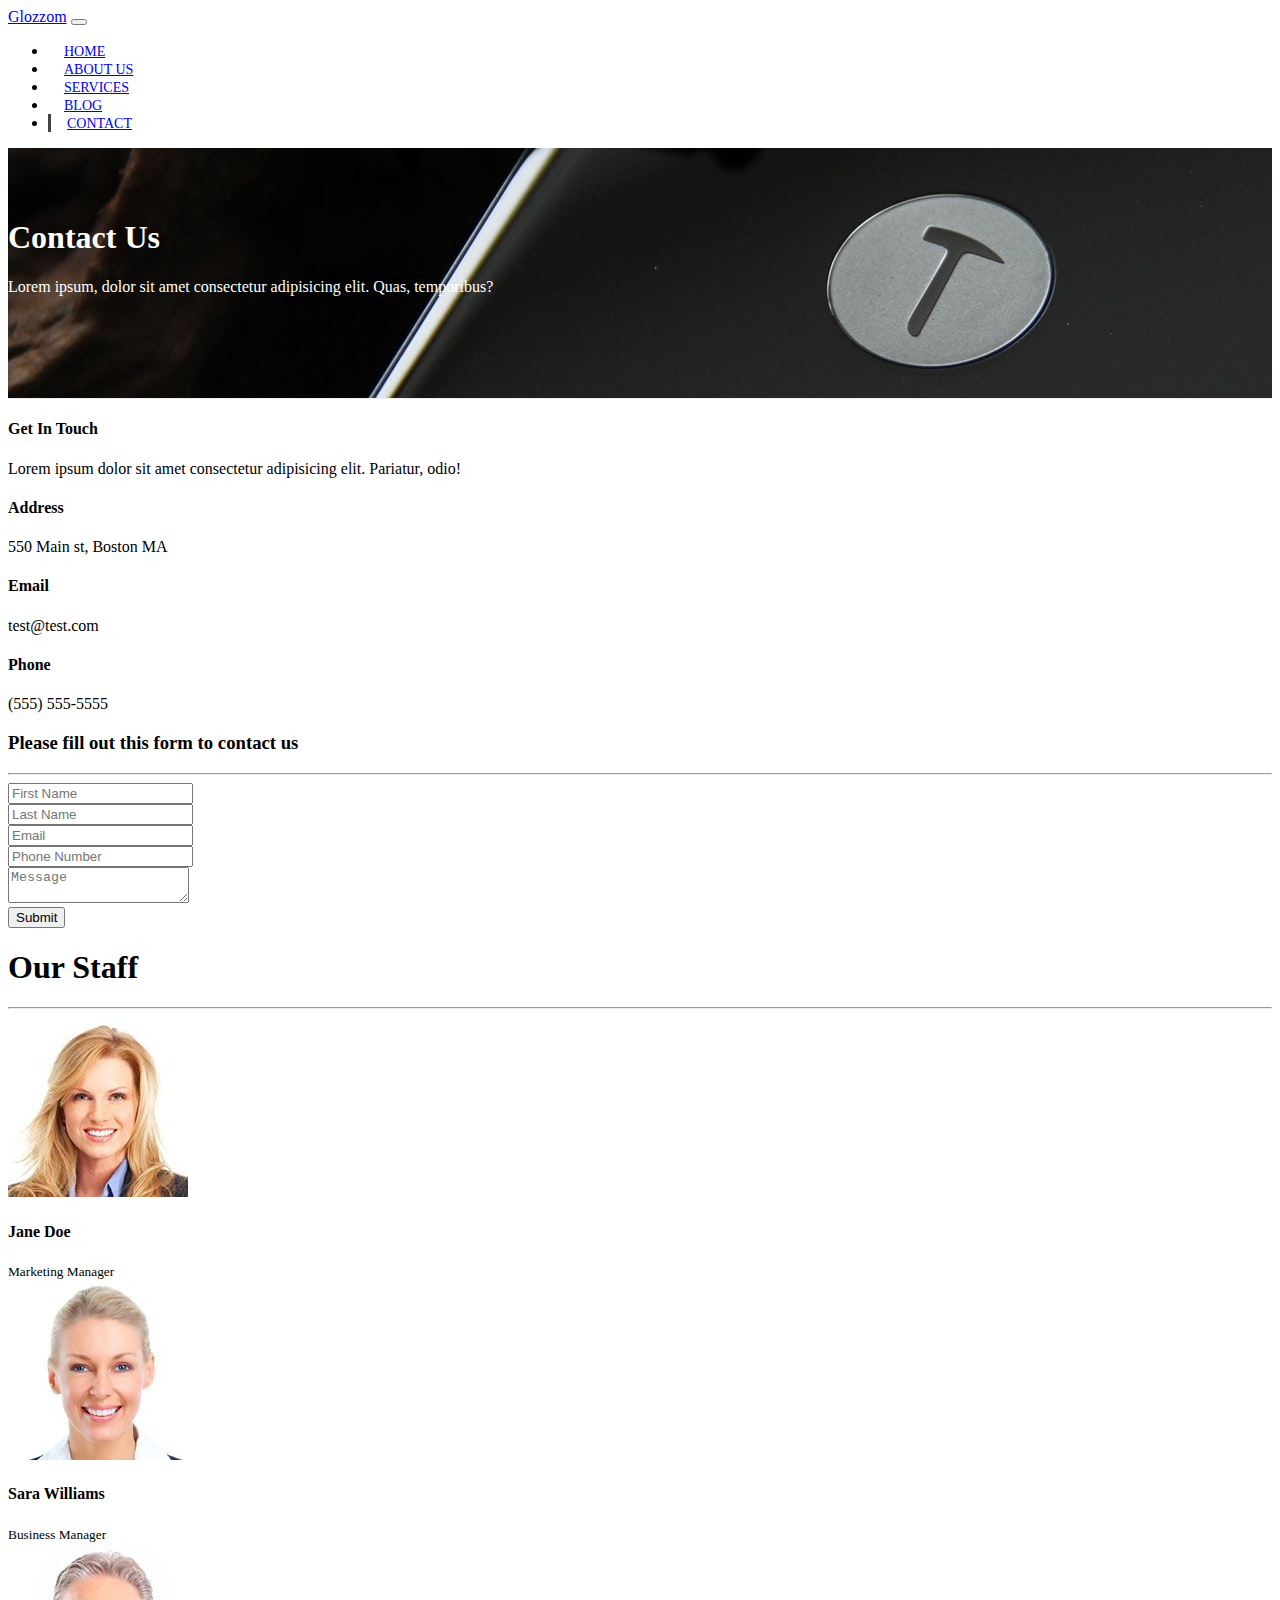
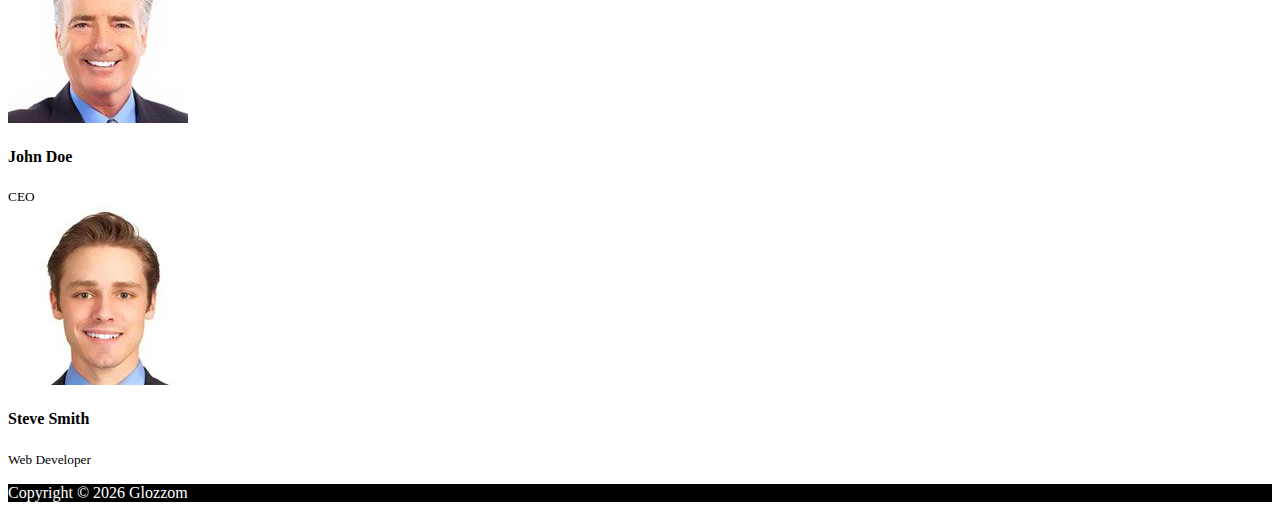
<file: contact.html>
<!DOCTYPE html>
<html lang="en">

<head>
  <meta charset="UTF-8">
  <meta name="viewport" content="width=device-width, initial-scale=1.0">
  <meta http-equiv="X-UA-Compatible" content="ie=edge">
  <link rel="stylesheet" href="https://use.fontawesome.com/releases/v5.0.13/css/all.css" integrity="sha384-DNOHZ68U8hZfKXOrtjWvjxusGo9WQnrNx2sqG0tfsghAvtVlRW3tvkXWZh58N9jp"
    crossorigin="anonymous">
  <link rel="stylesheet" href="https://stackpath.bootstrapcdn.com/bootstrap/4.1.1/css/bootstrap.min.css" integrity="sha384-WskhaSGFgHYWDcbwN70/dfYBj47jz9qbsMId/iRN3ewGhXQFZCSftd1LZCfmhktB"
    crossorigin="anonymous">
  <link rel="stylesheet" href="css/style.css">
  <title>Bootstrap Theme</title>
</head>

<body>
  <nav class="navbar navbar-expand-sm navbar-dark bg-dark">
    <div class="container">
      <a href="index.html" class="navbar-brand">Glozzom</a>
      <button class="navbar-toggler" data-toggle="collapse" data-target="#navbarCollapse">
        <span class="navbar-toggler-icon"></span>
      </button>
      <div class="collapse navbar-collapse" id="navbarCollapse">
        <ul class="navbar-nav ml-auto">
          <li class="nav-item">
            <a href="index.html" class="nav-link">Home</a>
          </li>
          <li class="nav-item">
            <a href="about.html" class="nav-link">About Us</a>
          </li>
          <li class="nav-item">
            <a href="services.html" class="nav-link">Services</a>
          </li>
          <li class="nav-item">
            <a href="blog.html" class="nav-link">Blog</a>
          </li>
          <li class="nav-item active">
            <a href="contact.html" class="nav-link">Contact</a>
          </li>
        </ul>
      </div>
    </div>
  </nav>

  <!-- PAGE HEADER -->
  <header id="page-header">
    <div class="container">
      <div class="row">
        <div class="col-md-6 m-auto text-center">
          <h1>Contact Us</h1>
          <p>Lorem ipsum, dolor sit amet consectetur adipisicing elit. Quas, temporibus?</p>
        </div>
      </div>
    </div>
  </header>

  <!-- CONTACT SECTION -->
  <section id="contact" class="py-3">
    <div class="container">
      <div class="row">
        <div class="col-md-4">
          <div class="card p-4">
            <div class="card-body">
              <h4>Get In Touch</h4>
              <p>Lorem ipsum dolor sit amet consectetur adipisicing elit. Pariatur, odio!</p>
              <h4>Address</h4>
              <p>550 Main st, Boston MA</p>
              <h4>Email</h4>
              <p>test@test.com</p>
              <h4>Phone</h4>
              <p>(555) 555-5555</p>
            </div>
          </div>
        </div>
        <div class="col-md-8">
          <div class="card p-4">
            <div class="card-body">
              <h3 class="text-center">Please fill out this form to contact us</h3>
              <hr>
              <div class="row">
                <div class="col-md-6">
                  <div class="form-group">
                    <input type="text" class="form-control" placeholder="First Name">
                  </div>
                </div>
                <div class="col-md-6">
                  <div class="form-group">
                    <input type="text" class="form-control" placeholder="Last Name">
                  </div>
                </div>
                <div class="col-md-6">
                  <div class="form-group">
                    <input type="text" class="form-control" placeholder="Email">
                  </div>
                </div>
                <div class="col-md-6">
                  <div class="form-group">
                    <input type="text" class="form-control" placeholder="Phone Number">
                  </div>
                </div>
              </div>
              <div class="row">
                <div class="col-md-12">
                  <div class="form-group">
                    <textarea class="form-control" placeholder="Message"></textarea>
                  </div>
                </div>
                <div class="col-md-12">
                  <div class="form-group">
                    <input type="submit" value="Submit" class="btn btn-outline-danger btn-block">
                  </div>
                </div>
              </div>
            </div>
          </div>
        </div>
      </div>
    </div>
  </section>

  <!-- STAFF -->
  <section id="staff" class="py-5 text-center bg-dark text-white">
    <div class="container">
      <h1>Our Staff</h1>
      <hr>
      <div class="row">
        <div class="col-md-3">
          <img src="img/person1.jpg" alt="" class="img-fluid rounded-circle mb-2">
          <h4>Jane Doe</h4>
          <small>Marketing Manager</small>
        </div>
        <div class="col-md-3">
          <img src="img/person2.jpg" alt="" class="img-fluid rounded-circle mb-2">
          <h4>Sara Williams</h4>
          <small>Business Manager</small>
        </div>
        <div class="col-md-3">
          <img src="img/person3.jpg" alt="" class="img-fluid rounded-circle mb-2">
          <h4>John Doe</h4>
          <small>CEO</small>
        </div>
        <div class="col-md-3">
          <img src="img/person4.jpg" alt="" class="img-fluid rounded-circle mb-2">
          <h4>Steve Smith</h4>
          <small>Web Developer</small>
        </div>
      </div>
    </div>
  </section>

  <!-- FOOTER -->
  <footer id="main-footer" class="text-center p-4">
    <div class="container">
      <div class="row">
        <div class="col">
          <p>Copyright &copy;
            <span id="year"></span> Glozzom</p>
        </div>
      </div>
    </div>
  </footer>


  <script src="http://code.jquery.com/jquery-3.3.1.min.js" integrity="sha256-FgpCb/KJQlLNfOu91ta32o/NMZxltwRo8QtmkMRdAu8="
    crossorigin="anonymous"></script>
  <script src="https://cdnjs.cloudflare.com/ajax/libs/popper.js/1.14.3/umd/popper.min.js" integrity="sha384-ZMP7rVo3mIykV+2+9J3UJ46jBk0WLaUAdn689aCwoqbBJiSnjAK/l8WvCWPIPm49"
    crossorigin="anonymous"></script>
  <script src="https://stackpath.bootstrapcdn.com/bootstrap/4.1.1/js/bootstrap.min.js" integrity="sha384-smHYKdLADwkXOn1EmN1qk/HfnUcbVRZyYmZ4qpPea6sjB/pTJ0euyQp0Mk8ck+5T"
    crossorigin="anonymous"></script>

  <script>
    // Get the current year for the copyright
    $('#year').text(new Date().getFullYear());

  </script>
</body>

</html>
</file>
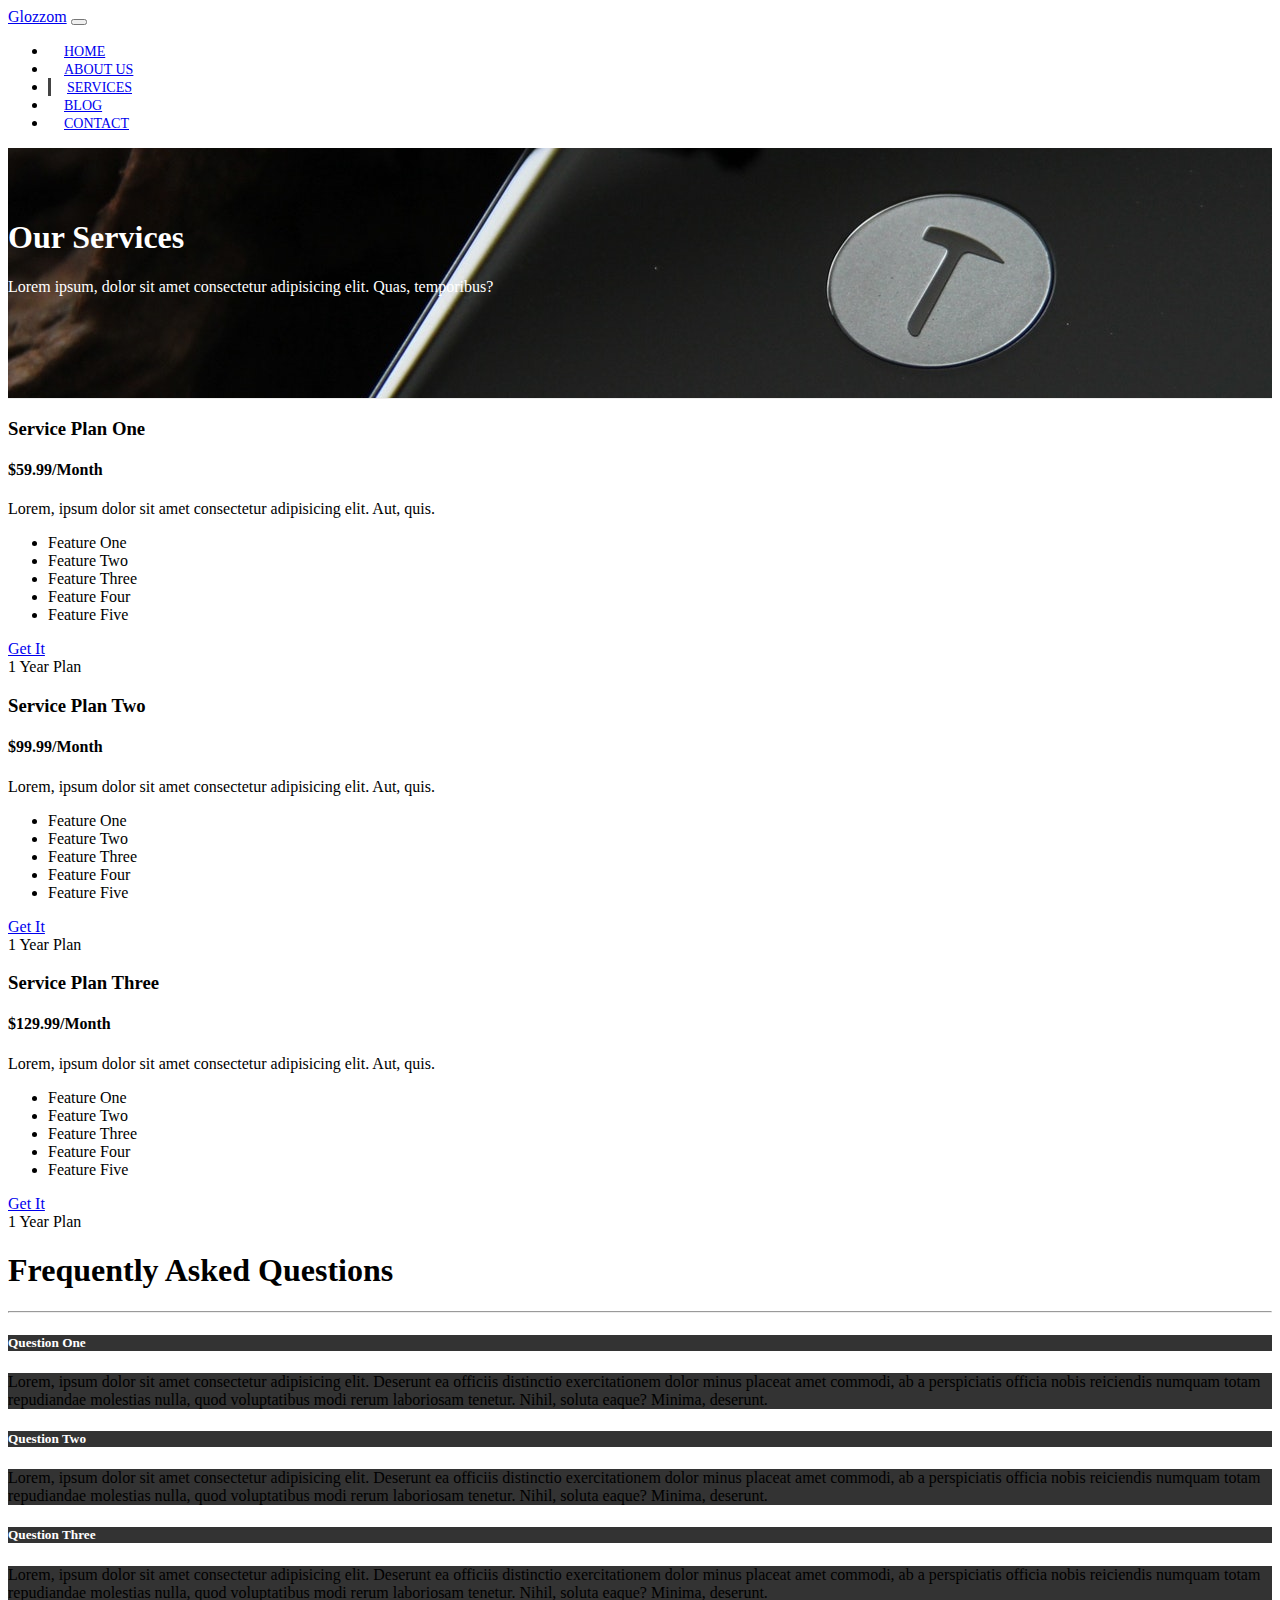
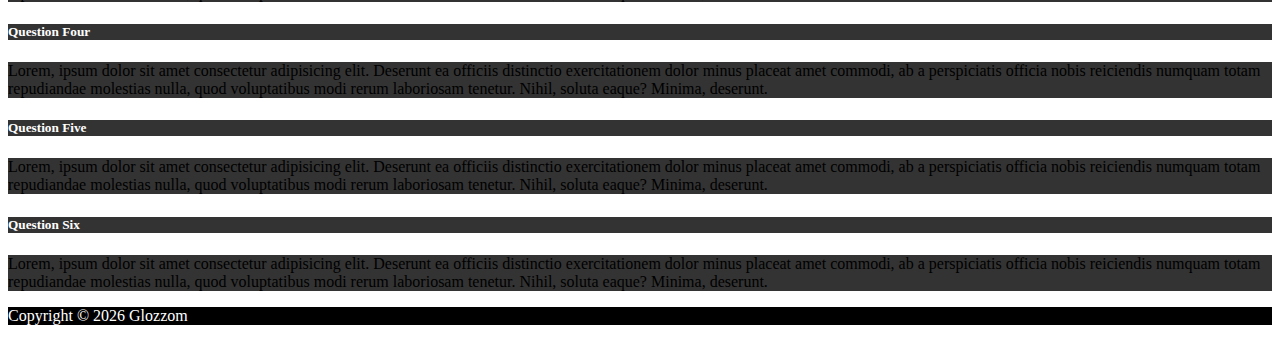
<file: services.html>
<!DOCTYPE html>
<html lang="en">

<head>
  <meta charset="UTF-8">
  <meta name="viewport" content="width=device-width, initial-scale=1.0">
  <meta http-equiv="X-UA-Compatible" content="ie=edge">
  <link rel="stylesheet" href="https://use.fontawesome.com/releases/v5.0.13/css/all.css" integrity="sha384-DNOHZ68U8hZfKXOrtjWvjxusGo9WQnrNx2sqG0tfsghAvtVlRW3tvkXWZh58N9jp"
    crossorigin="anonymous">
  <link rel="stylesheet" href="https://stackpath.bootstrapcdn.com/bootstrap/4.1.1/css/bootstrap.min.css" integrity="sha384-WskhaSGFgHYWDcbwN70/dfYBj47jz9qbsMId/iRN3ewGhXQFZCSftd1LZCfmhktB"
    crossorigin="anonymous">
  <link rel="stylesheet" href="css/style.css">
  <title>Bootstrap Theme</title>
</head>

<body>
  <nav class="navbar navbar-expand-sm navbar-dark bg-dark">
    <div class="container">
      <a href="index.html" class="navbar-brand">Glozzom</a>
      <button class="navbar-toggler" data-toggle="collapse" data-target="#navbarCollapse">
        <span class="navbar-toggler-icon"></span>
      </button>
      <div class="collapse navbar-collapse" id="navbarCollapse">
        <ul class="navbar-nav ml-auto">
          <li class="nav-item">
            <a href="index.html" class="nav-link">Home</a>
          </li>
          <li class="nav-item">
            <a href="about.html" class="nav-link">About Us</a>
          </li>
          <li class="nav-item active">
            <a href="services.html" class="nav-link">Services</a>
          </li>
          <li class="nav-item">
            <a href="blog.html" class="nav-link">Blog</a>
          </li>
          <li class="nav-item">
            <a href="contact.html" class="nav-link">Contact</a>
          </li>
        </ul>
      </div>
    </div>
  </nav>

  <!-- PAGE HEADER -->
  <header id="page-header">
    <div class="container">
      <div class="row">
        <div class="col-md-6 m-auto text-center">
          <h1>Our Services</h1>
          <p>Lorem ipsum, dolor sit amet consectetur adipisicing elit. Quas, temporibus?</p>
        </div>
      </div>
    </div>
  </header>

  <!-- SERVICES SECTION -->
  <section id="services" class="py-5">
    <div class="container">
      <div class="row">
        <div class="col-md-4">
          <div class="card text-center">
            <div class="card-header bg-dark text-white">
              <h3>Service Plan One</h3>
            </div>
            <div class="card-body">
              <h4 class="card-title">$59.99/Month</h4>
              <p class="card-text">Lorem, ipsum dolor sit amet consectetur adipisicing elit. Aut, quis.</p>
              <ul class="list-group">
                <li class="list-group-item">
                  <i class="fas fa-check"></i> Feature One
                </li>
                <li class="list-group-item">
                  <i class="fas fa-check"></i> Feature Two
                </li>
                <li class="list-group-item">
                  <i class="fas fa-check"></i> Feature Three
                </li>
                <li class="list-group-item">
                  <i class="fas fa-check"></i> Feature Four
                </li>
                <li class="list-group-item">
                  <i class="fas fa-check"></i> Feature Five
                </li>
              </ul>
              <a href="#" class="btn btn-danger btn-block mt-2">Get It</a>
            </div>
            <div class="card-footer text-muted">
              1 Year Plan
            </div>
          </div>
        </div>
        <div class="col-md-4">
          <div class="card text-center">
            <div class="card-header bg-dark text-white">
              <h3>Service Plan Two</h3>
            </div>
            <div class="card-body">
              <h4 class="card-title">$99.99/Month</h4>
              <p class="card-text">Lorem, ipsum dolor sit amet consectetur adipisicing elit. Aut, quis.</p>
              <ul class="list-group">
                <li class="list-group-item">
                  <i class="fas fa-check"></i> Feature One
                </li>
                <li class="list-group-item">
                  <i class="fas fa-check"></i> Feature Two
                </li>
                <li class="list-group-item">
                  <i class="fas fa-check"></i> Feature Three
                </li>
                <li class="list-group-item">
                  <i class="fas fa-check"></i> Feature Four
                </li>
                <li class="list-group-item">
                  <i class="fas fa-check"></i> Feature Five
                </li>
              </ul>
              <a href="#" class="btn btn-danger btn-block mt-2">Get It</a>
            </div>
            <div class="card-footer text-muted">
              1 Year Plan
            </div>
          </div>
        </div>
        <div class="col-md-4">
          <div class="card text-center">
            <div class="card-header bg-dark text-white">
              <h3>Service Plan Three</h3>
            </div>
            <div class="card-body">
              <h4 class="card-title">$129.99/Month</h4>
              <p class="card-text">Lorem, ipsum dolor sit amet consectetur adipisicing elit. Aut, quis.</p>
              <ul class="list-group">
                <li class="list-group-item">
                  <i class="fas fa-check"></i> Feature One
                </li>
                <li class="list-group-item">
                  <i class="fas fa-check"></i> Feature Two
                </li>
                <li class="list-group-item">
                  <i class="fas fa-check"></i> Feature Three
                </li>
                <li class="list-group-item">
                  <i class="fas fa-check"></i> Feature Four
                </li>
                <li class="list-group-item">
                  <i class="fas fa-check"></i> Feature Five
                </li>
              </ul>
              <a href="#" class="btn btn-danger btn-block mt-2">Get It</a>
            </div>
            <div class="card-footer text-muted">
              1 Year Plan
            </div>
          </div>
        </div>
      </div>
    </div>
  </section>

  <!-- FAQ -->
  <section id="faq" class="p-5 bg-dark text-white">
    <div class="container">
      <h1 class="text-center">Frequently Asked Questions</h1>
      <hr>
      <div class="row">
        <div class="col-md-6">
          <div id="accordion">
            <div class="card">
              <div class="card-header">
                <h5 class="mb-0">
                  <a href="#collapseOne" data-toggle="collapse" data-parent="accordion">
                    Question One
                  </a>
                </h5>
              </div>

              <div id="collapseOne" class="collapse">
                <div class="card-body">
                  Lorem, ipsum dolor sit amet consectetur adipisicing elit. Deserunt ea officiis distinctio exercitationem dolor minus placeat
                  amet commodi, ab a perspiciatis officia nobis reiciendis numquam totam repudiandae molestias nulla, quod
                  voluptatibus modi rerum laboriosam tenetur. Nihil, soluta eaque? Minima, deserunt.
                </div>
              </div>
            </div>

            <div class="card">
              <div class="card-header">
                <h5 class="mb-0">
                  <a href="#collapseTwo" data-toggle="collapse" data-parent="accordion">
                    Question Two
                  </a>
                </h5>
              </div>

              <div id="collapseTwo" class="collapse">
                <div class="card-body">
                  Lorem, ipsum dolor sit amet consectetur adipisicing elit. Deserunt ea officiis distinctio exercitationem dolor minus placeat
                  amet commodi, ab a perspiciatis officia nobis reiciendis numquam totam repudiandae molestias nulla, quod
                  voluptatibus modi rerum laboriosam tenetur. Nihil, soluta eaque? Minima, deserunt.
                </div>
              </div>
            </div>

            <div class="card">
              <div class="card-header">
                <h5 class="mb-0">
                  <a href="#collapseThree" data-toggle="collapse" data-parent="accordion">
                    Question Three
                  </a>
                </h5>
              </div>

              <div id="collapseThree" class="collapse">
                <div class="card-body">
                  Lorem, ipsum dolor sit amet consectetur adipisicing elit. Deserunt ea officiis distinctio exercitationem dolor minus placeat
                  amet commodi, ab a perspiciatis officia nobis reiciendis numquam totam repudiandae molestias nulla, quod
                  voluptatibus modi rerum laboriosam tenetur. Nihil, soluta eaque? Minima, deserunt.
                </div>
              </div>
            </div>
          </div>
        </div>
        <div class="col-md-6">
          <div id="accordion">
            <div class="card">
              <div class="card-header">
                <h5 class="mb-0">
                  <a href="#collapseFour" data-toggle="collapse" data-parent="accordion">
                    Question Four
                  </a>
                </h5>
              </div>

              <div id="collapseFour" class="collapse">
                <div class="card-body">
                  Lorem, ipsum dolor sit amet consectetur adipisicing elit. Deserunt ea officiis distinctio exercitationem dolor minus placeat
                  amet commodi, ab a perspiciatis officia nobis reiciendis numquam totam repudiandae molestias nulla, quod
                  voluptatibus modi rerum laboriosam tenetur. Nihil, soluta eaque? Minima, deserunt.
                </div>
              </div>
            </div>

            <div class="card">
              <div class="card-header">
                <h5 class="mb-0">
                  <a href="#collapseFive" data-toggle="collapse" data-parent="accordion">
                    Question Five
                  </a>
                </h5>
              </div>

              <div id="collapseFive" class="collapse">
                <div class="card-body">
                  Lorem, ipsum dolor sit amet consectetur adipisicing elit. Deserunt ea officiis distinctio exercitationem dolor minus placeat
                  amet commodi, ab a perspiciatis officia nobis reiciendis numquam totam repudiandae molestias nulla, quod
                  voluptatibus modi rerum laboriosam tenetur. Nihil, soluta eaque? Minima, deserunt.
                </div>
              </div>
            </div>

            <div class="card">
              <div class="card-header">
                <h5 class="mb-0">
                  <a href="#collapseSix" data-toggle="collapse" data-parent="accordion">
                    Question Six
                  </a>
                </h5>
              </div>

              <div id="collapseSix" class="collapse">
                <div class="card-body">
                  Lorem, ipsum dolor sit amet consectetur adipisicing elit. Deserunt ea officiis distinctio exercitationem dolor minus placeat
                  amet commodi, ab a perspiciatis officia nobis reiciendis numquam totam repudiandae molestias nulla, quod
                  voluptatibus modi rerum laboriosam tenetur. Nihil, soluta eaque? Minima, deserunt.
                </div>
              </div>
            </div>
          </div>
        </div>
      </div>
    </div>
  </section>

  <!-- FOOTER -->
  <footer id="main-footer" class="text-center p-4">
    <div class="container">
      <div class="row">
        <div class="col">
          <p>Copyright &copy;
            <span id="year"></span> Glozzom</p>
        </div>
      </div>
    </div>
  </footer>


  <script src="http://code.jquery.com/jquery-3.3.1.min.js" integrity="sha256-FgpCb/KJQlLNfOu91ta32o/NMZxltwRo8QtmkMRdAu8="
    crossorigin="anonymous"></script>
  <script src="https://cdnjs.cloudflare.com/ajax/libs/popper.js/1.14.3/umd/popper.min.js" integrity="sha384-ZMP7rVo3mIykV+2+9J3UJ46jBk0WLaUAdn689aCwoqbBJiSnjAK/l8WvCWPIPm49"
    crossorigin="anonymous"></script>
  <script src="https://stackpath.bootstrapcdn.com/bootstrap/4.1.1/js/bootstrap.min.js" integrity="sha384-smHYKdLADwkXOn1EmN1qk/HfnUcbVRZyYmZ4qpPea6sjB/pTJ0euyQp0Mk8ck+5T"
    crossorigin="anonymous"></script>

  <script>
    // Get the current year for the copyright
    $('#year').text(new Date().getFullYear());

  </script>
</body>

</html>
</file>
<file: css/style.css>
body {
  overflow-x: hidden;
}

.navbar {
  z-index: 1;
}

.navbar .nav-link {
  font-size: 14px;
  text-transform: uppercase;
  padding-left: 1rem !important;
  padding-right: 1rem !important;
}

.navbar .nav-item.active {
  border-left: #444 3px solid;
}

.navbar-toggler-icon {
  z-index: 2;
}

#showcase {
  height: 50vw;
}

.carousel-inner {
  height: 100%;
  max-width: 100%;
}

.carousel {
  height: 100%;
  max-width: 100%;
}

.carousel-item {
  height: 100%;
  
}

.carousel-image-1 {
  background: url('../img/AMorrison.jpg');
  background-size: cover;
  background-repeat: no-repeat;
  background-color: black;
  /* background-position: center; */
}

.carousel-image-2 {
  background: url('../img/PANE.jpg');
  background-size: cover;
  background-repeat: no-repeat;
  background-color: black;
  background-position: center 25%;
}

.carousel-image-3 {
  background: url('../img/PanePhoto3.jpg');
  background-size: contain;
  background-repeat: no-repeat;
  background-color: black;
  background-position: center;
}

#home-heading {
  position: relative;
  min-height: 200px;
  background: url('../img/lights.jpg');
  background-attachment: fixed;
  background-repeat: no-repeat;
  text-align: center;
  color: #fff;
}

.dark-overlay {
  position: absolute;
  top: 0;
  left: 0;
  width: 100%;
  height: 100%;
  background: rgba(0, 0, 0, 0.7);
}

#video-play {
  position: relative;
  min-height: 200px;
  background: url('../img/media.jpg');
  background-attachment: fixed;
  background-repeat: no-repeat;
  background-position: 0 -300px;
  text-align: center;
  color: #fff;
}

#video-play a {
  color: #fff;
}

#page-header {
  height: 200px;
  background: url('../img/image1.jpg');
  background-position: 0 -360px;
  background-attachment: fixed;
  color: #fff;
  border-bottom: 1px #eee solid;
  padding-top: 50px;
}

.about-img {
  margin-top: -50px;
}

#faq .card {
  border: #444;
}

#faq a {
  color: #fff;
  text-decoration: none;
}

#faq .card-body,
#faq .card-header {
  background: #333;
}

#main-footer {
  background: #000;
  color: #fff;
}
</file>
